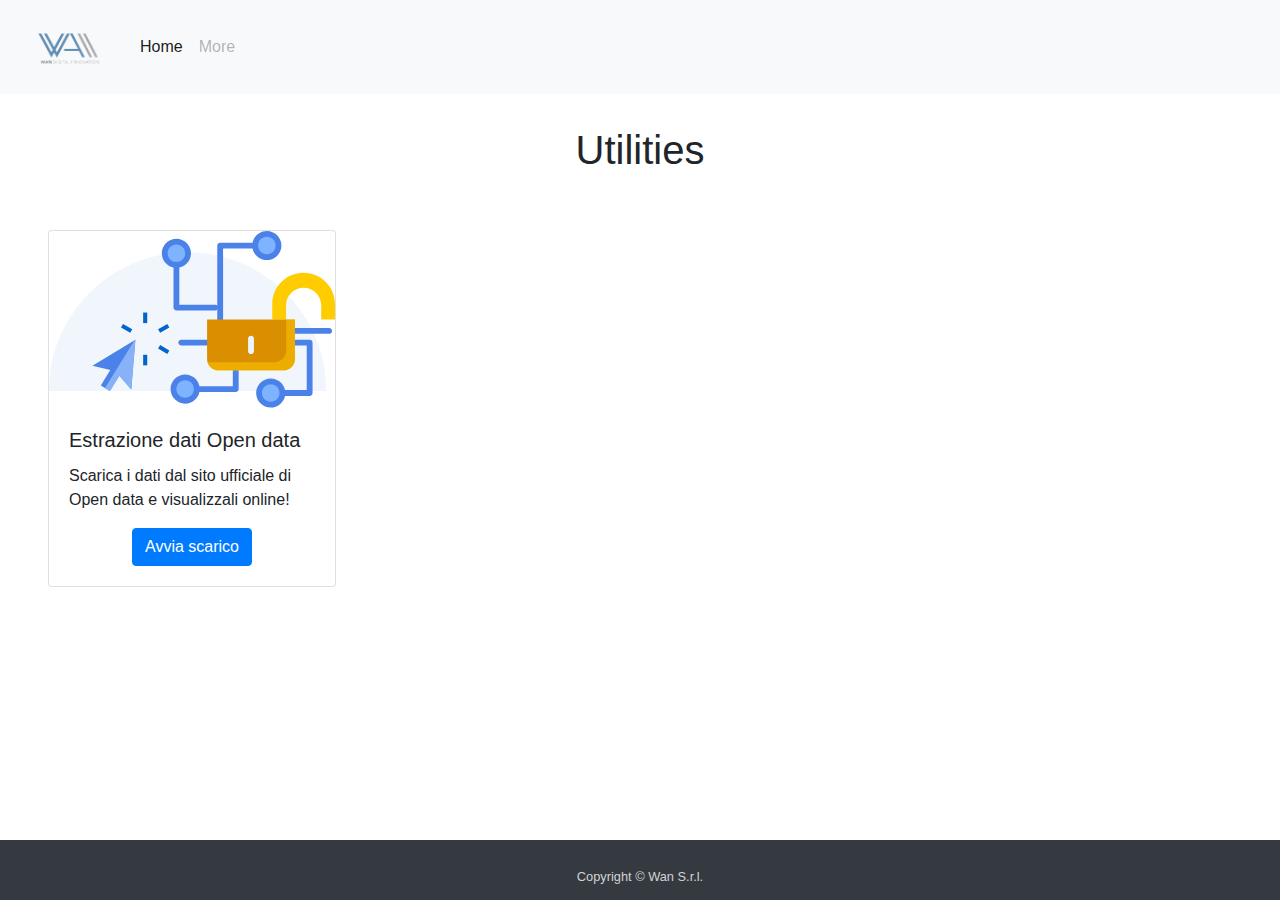
<file: index.html>
<!DOCTYPE html>

<html lang="it">
<head>
  <meta charset="utf-8">
  <meta name="viewport" content="width=device-width, initial-scale=1, shrink-to-fit=no">
  <title>Wan - OpenData</title>
  <LINK href="index.css" rel="stylesheet" type="text/css">
  <link rel="icon" type="image/x-icon" href="/images/favicon_wan.ico">
  <link rel="stylesheet" href="https://cdn.jsdelivr.net/npm/bootstrap@4.0.0/dist/css/bootstrap.min.css" integrity="sha384-Gn5384xqQ1aoWXA+058RXPxPg6fy4IWvTNh0E263XmFcJlSAwiGgFAW/dAiS6JXm" crossorigin="anonymous">
  <script src="https://code.jquery.com/jquery-3.2.1.slim.min.js" integrity="sha384-KJ3o2DKtIkvYIK3UENzmM7KCkRr/rE9/Qpg6aAZGJwFDMVNA/GpGFF93hXpG5KkN" crossorigin="anonymous"></script>
  <script src="https://cdn.jsdelivr.net/npm/popper.js@1.12.9/dist/umd/popper.min.js" integrity="sha384-ApNbgh9B+Y1QKtv3Rn7W3mgPxhU9K/ScQsAP7hUibX39j7fakFPskvXusvfa0b4Q" crossorigin="anonymous"></script>
  <script src="https://cdn.jsdelivr.net/npm/bootstrap@4.0.0/dist/js/bootstrap.min.js" integrity="sha384-JZR6Spejh4U02d8jOt6vLEHfe/JQGiRRSQQxSfFWpi1MquVdAyjUar5+76PVCmYl" crossorigin="anonymous"></script>
  <script href="index.js"></script>
</head>

<body>
  <nav id="nav" class="navbar navbar-expand navbar-light bg-light">
    <div class="container-fluid">
      <a class="navbar-brand" href="../index.html">
        <img src="../images/Wan.png" alt="" width="100rem"class="d-inline-block align-text-top">
      </a>
      <div class="collapse navbar-collapse" id="navbarSupportedContent">
        <ul class="navbar-nav me-auto mb-2 mb-lg-0">
          <li class="nav-item">
            <a class="nav-link active" aria-current="page" href="../index.html">Home</a>
          </li>
          <li class="nav-item">
            <a class="nav-link disabled">More</a>
          </li>
        </ul>
      </div>
    </div>
  </nav>
  <br>
  <div id="wrapper">
    <h1 style="text-align: center; margin-top: 0.5rem;">Utilities</h1>
    <div id="wrapper" style="display: flex;">
      <div class="card" style="width: 18rem; margin-top: 3rem; margin-left: 3rem;">
        <img class="card-img-top" src="images/opendata.svg" alt="Card image cap">
        <div class="card-body" style="margin: 0 auto;">
          <h5 class="card-title">Estrazione dati Open data</h5>
          <p class="card-text">Scarica i dati dal sito ufficiale di Open data e visualizzali online!</p>
          <div style="margin: 0 auto; width: 100%; text-align: center;">
            <a href="pages/opendata.html" class="btn btn-primary">Avvia scarico</a>
          </div>
        </div>
      </div>
    </div>
  <br><br><br><br>
  <br><br><br><br>
  <br><br><br><br>
</div>
<footer id="sticky-footer" class="flex-shrink-0 py-4 bg-dark text-white-50">
  <div class="container text-center">
    <small>Copyright &copy; Wan S.r.l.</small>
  </div>
</footer>
</body>
</html>
</file>
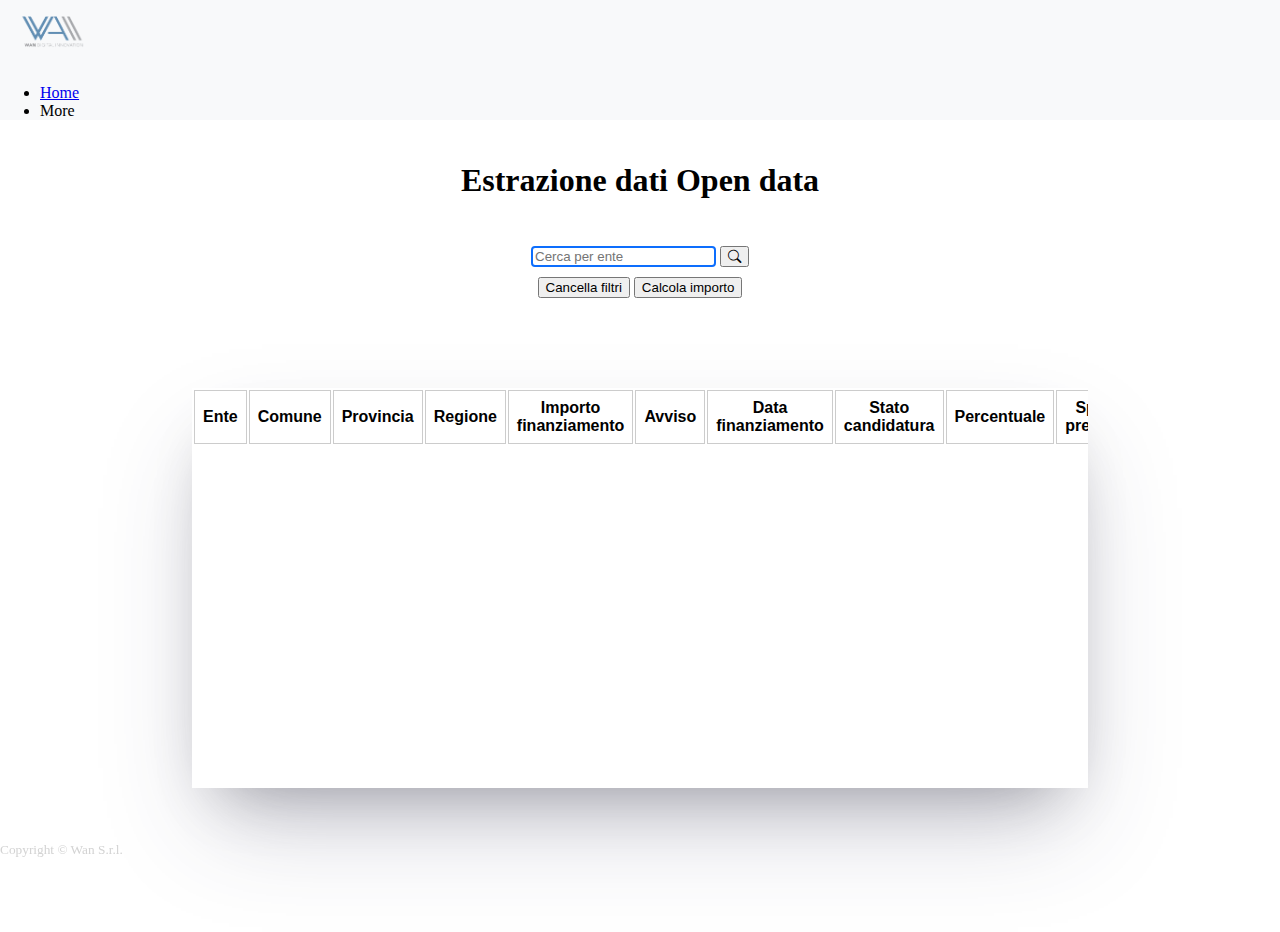
<file: pages/opendata.html>
<!DOCTYPE html>

<html lang="it">
<head>
  <meta charset="utf-8">
  <meta name="viewport" content="width=device-width, initial-scale=1.0, minimum-scale=1.0, maximum-scale = 1.0, user-scalable = no, shrink-to-fit=no">
  <title>Wan - OpenData</title>
  <LINK href="../index.css" rel="stylesheet" type="text/css"/>
  <link rel="icon" type="image/x-icon" href="/images/favicon_wan.ico">
  <link href="https://cdn.jsdelivr.net/npm/bootstrap@5.0.2/dist/css/bootstrap.min.css" rel="stylesheet" integrity="sha384-EVSTQN3/azprG1Anm3QDgpJLIm9Nao0Yz1ztcQTwFspd3yD65VohhpuuCOmLASjC" crossorigin="anonymous">  <script href="../index.js" type="text/css"></script>
  <link rel="stylesheet" href="https://cdn.jsdelivr.net/npm/bootstrap-icons@1.10.3/font/bootstrap-icons.css">
  <script src="https://code.jquery.com/jquery-3.2.1.min.js"></script>
  <script src="https://cdn.jsdelivr.net/npm/bootstrap@5.0.2/dist/js/bootstrap.bundle.min.js" integrity="sha384-MrcW6ZMFYlzcLA8Nl+NtUVF0sA7MsXsP1UyJoMp4YLEuNSfAP+JcXn/tWtIaxVXM" crossorigin="anonymous"></script>
  <script src="https://cdn.jsdelivr.net/npm/popper.js@1.12.9/dist/umd/popper.min.js" integrity="sha384-ApNbgh9B+Y1QKtv3Rn7W3mgPxhU9K/ScQsAP7hUibX39j7fakFPskvXusvfa0b4Q" crossorigin="anonymous"></script>
  <script type="text/javascript" src="../date.js/date-it-IT.js"></script>
</head>

<body>
  <nav id="nav" class="navbar navbar-expand navbar-light bg-light">
    <div class="container-fluid">
      <a class="navbar-brand" href="../index.html">
        <img src="../images/Wan.png" alt="" width="100rem"class="d-inline-block align-text-top">
      </a>
      <div class="collapse navbar-collapse" id="navbarSupportedContent">
        <ul class="navbar-nav me-auto mb-2 mb-lg-0">
          <li class="nav-item">
            <a class="nav-link active" aria-current="page" href="../index.html">Home</a>
          </li>
          <li class="nav-item">
            <a class="nav-link disabled">More</a>
          </li>
        </ul>
      </div>
    </div>
  </nav>
  <br>
  <div id="wrapper">
    <h1 style="text-align: center; margin-top: 0.5rem;">Estrazione dati Open data</h1>
    <br>
    <div style="text-align: center; padding-top: 0.5rem; width: 100%; margin: 0 auto;">
      <div class="input-group mb-3" style="width: 40%;margin: 0 auto;">
        <input list="enti" id="search-input-ente" type="text" class="form-control" placeholder="Cerca per ente">
        <datalist id="enti">
        </datalist>
        <dfn style="width: 40rem !important;" data-info="Inserire un ente di cui estrarre i dati. Fare attenzione a eventuali caratteri speciali come accenti o apostrofi.">
        <button class="btn btn-primary" id="search-button-ente" type="button">
          <i class="bi bi-search"></i>
        </button>
      </dfn>
      </div>
      <div style="padding: 10px; margin: 0 auto;" id="filterContainer">
        <button class="btn btn-primary" style="margin: 0;" onclick="location.reload()"><span class="glyphicon glyphicon-refresh"></span> Cancella filtri</button>
        <dfn data-info="Calcola l'importo finanziato, la spesa presunta, il residuo e le entrate di un ente inserito in input."><button class="btn btn-danger" style="margin: 0;" id="btnImporto"><span class="glyphicon glyphicon-refresh"></span> Calcola importo</button></dfn>    
      </div>
    </div>
    <br>
    <div id="flexbox" style="width: 70%;display: flex;flex-wrap:nowrap;margin: 0 auto;">
      <div style="text-align: center; padding-top: 0.5rem; width: fit-content; margin: 0 auto; float: left;" id="filters">
        <br>
        <div style="width: 100%;margin: 0 auto;padding-right: 3rem;">
          <div id="labels">
            <div id="labelsImporto" style="display: none; width: 20rem;margin: 0;">
              <span class="text">Somma importo finanziamento: </span><span id="sumImporto" class="sum">0</span><br>
              <span class="text">Somma spesa presunta: </span><span id="sumSpesaPres" class="sum">0</span><br>
              <span class="text">Somma residuo: </span><span id="sumResiduo" class="sum">0</span>
              <br><br>
            </div>
            <div id="labelsEntrate" style="display: none; width: 20rem;margin: 0;">
              <span class="text"><b>Entrate correnti</b>: </span><span id="entrCorrenti" class="entr">0</span><br>
              <span class="text"><b>Entrate capitali</b>: </span><span id="entrCapitali" class="entr">0</span><br>
              <br><br>
            </div>
          </div>
        </div>
      </div>
      <div class="main-wrapper-date" style="display: none;float: right;">
        <div id="tableContainerDate" style="display: block;" class="responsive-table">
          <table id="tableDate" class="table">
            <thead id="tableHeadDate" style="overflow: hidden;text-align: center;border: 1px solid #cccccc;">
              <tr>
                <th scope="col">Avviso</th>
                <th scope="col">Data finanziamento</th>
                <th scope="col">Determina entro il</th>
                <th scope="col">Completamento entro il</th>
              </tr>
            </thead>
            <tbody id="tableBodyDate" style="text-align: center; vertical-align: middle;">
    
            </tbody>
          </table>
        </div>
      </div>
    </div>
    <br>
    <br>
    <div class="main-wrapper">
      <div id="tableContainer" style="display: block;" class="responsive-table">
        <table id="table" class="table">
          <thead id="tableHead" style="overflow: hidden;text-align: center;border: 1px solid #cccccc;">
            <tr>
              <th scope="col">Ente</th>
              <th scope="col">Comune</th>
              <th scope="col">Provincia</th>
              <th scope="col">Regione</th>
              <th scope="col">Importo finanziamento</th>
              <th scope="col">Avviso</th>
              <th scope="col">Data finanziamento</th>
              <th scope="col">Stato candidatura</th>
              <th scope="col">Percentuale</th>
              <th scope="col">Spesa presunta</th>
              <th scope="col">Residuo</th>
            </tr>
          </thead>
          <tbody id="tableBody" style="text-align: center; vertical-align: middle;">
  
          </tbody>
        </table>
      </div>
      <div id="tableContainerImporto" style="display:none;" class="responsive-table">
        <table id="tableImporto" class="table">
          <thead id="tableHeadImporto" style="overflow: hidden;text-align: center;border: 1px solid #cccccc;">
            <tr>
              <th scope="col">Ente</th>
              <th scope="col">Avviso</th>
              <th scope="col">Residuo</th>
              <th scope="col">Importo finanziamento</th>
            </tr>
          </thead>
          <tbody id="tableBodyImporto">
  
          </tbody>
        </table>
      </div>
    </div>
    <br><br><br><br>
    <br><br><br><br>
  </div>
  
  <footer id="sticky-footer" class="flex-shrink-0 py-4 bg-dark text-white-50">
    <div class="container text-center">
      <small>Copyright &copy; Wan S.r.l.</small>
    </div>
  </footer>
  
  
  
  <script>
    let isFiltered = false
    let lastIndex = 0
    let comuni = [];
    $.getJSON('https://raw.githubusercontent.com/teamdigitale/padigitale2026-opendata/main/data/candidature_comuni_finanziate.json', function(data) {
      isFiltered = false  
      for(let i = 0; i < data.length - 1; i++)
      {
        comuni.push(data[i].ente)
      }
      var uniqueComuni = [];
      $.each(comuni, function(i, el){
          if($.inArray(el, uniqueComuni) === -1) uniqueComuni.push(el);
      });
      $.each(uniqueComuni, function(i, el){
          $("#enti").append("<option value='" + el + "'>")
      });
      })
      
    $.getJSON('https://raw.githubusercontent.com/teamdigitale/padigitale2026-opendata/main/data/candidature_comuni_finanziate.json', function(data) {
      isFiltered = false  
      for(let i = 0; i < 300; i++)
        {
          if(data[i].stato_candidatura != "R"){
            let newRow = $("<tr>")
          $("<td>").html(data[i].ente).appendTo(newRow)
          $("<td>").html(data[i].comune).appendTo(newRow)
          $("<td>").html(data[i].provincia).appendTo(newRow)
          $("<td>").html(data[i].regione).appendTo(newRow)
          $("<td>").html(data[i].importo_finanziamento.toFixed(2).toString().replace(/\./g, ',')).digits().appendTo(newRow)
          $("<td>").html(data[i].avviso).appendTo(newRow)
          $("<td>").html(Date.parse(data[i].data_finanziamento).toString("dd/MM/yyyy")).appendTo(newRow)
          $("<td>").html(data[i].stato_candidatura).appendTo(newRow)
            if(data[i].avviso.includes("1.2")){
              $("<td>").html("40%").appendTo(newRow);
              $("<td>").html(((data[i].importo_finanziamento * 40)/100).toFixed(2).toString().replace(/\./g, ',')).digits().appendTo(newRow)
              $("<td>").html((data[i].importo_finanziamento - ((data[i].importo_finanziamento * 40)/100)).toFixed(2).toString().replace(/\./g, ',')).digits().appendTo(newRow)
            } else if(data[i].avviso.includes("1.4.1")){
              $("<td>").html("20%").appendTo(newRow)
              $("<td>").html(((data[i].importo_finanziamento * 20)/100).toFixed(2).toString().replace(/\./g, ',')).digits().appendTo(newRow)
              $("<td>").html((data[i].importo_finanziamento - ((data[i].importo_finanziamento * 20)/100)).toFixed(2).toString().replace(/\./g, ',')).digits().appendTo(newRow)
            } else if(data[i].avviso.includes("1.4.3 - app IO")){
              $("<td>").html("40%").appendTo(newRow)
              $("<td>").html(((data[i].importo_finanziamento * 40)/100).toFixed(2).toString().replace(/\./g, ',')).digits().appendTo(newRow)
              $("<td>").html((data[i].importo_finanziamento - ((data[i].importo_finanziamento * 40)/100)).toFixed(2).toString().replace(/\./g, ',')).digits().appendTo(newRow)
            } else if(data[i].avviso.includes("1.4.3 - pagoPA")){
              $("<td>").html("35%").appendTo(newRow)
              $("<td>").html(((data[i].importo_finanziamento * 35)/100).toFixed(2).toString().replace(/\./g, ',')).digits().appendTo(newRow)
              $("<td>").html((data[i].importo_finanziamento - ((data[i].importo_finanziamento * 35)/100)).toFixed(2).toString().replace(/\./g, ',')).digits().appendTo(newRow)
            } else if(data[i].avviso.includes("1.4.4")){
              $("<td>").html("20%").appendTo(newRow)
              $("<td>").html(((data[i].importo_finanziamento * 20)/100).toFixed(2).toString().replace(/\./g, ',')).digits().appendTo(newRow)
              $("<td>").html((data[i].importo_finanziamento - ((data[i].importo_finanziamento * 20)/100)).toFixed(2).toString().replace(/\./g, ',')).digits().appendTo(newRow)
            } else if(data[i].avviso.includes("1.4.5")){
              $("<td>").html("40%").appendTo(newRow)
              $("<td>").html(((data[i].importo_finanziamento * 40)/100).toFixed(2).toString().replace(/\./g, ',')).digits().appendTo(newRow)
              $("<td>").html((data[i].importo_finanziamento - ((data[i].importo_finanziamento * 40)/100)).toFixed(2).toString().replace(/\./g, ',')).digits().appendTo(newRow)
            } else if(data[i].avviso.includes("1.3.1")){
              $("<td>").html("50%").appendTo(newRow)
              $("<td>").html(((data[i].importo_finanziamento * 50)/100).toFixed(2).toString().replace(/\./g, ',')).digits().appendTo(newRow)
              $("<td>").html((data[i].importo_finanziamento - ((data[i].importo_finanziamento * 50)/100)).toFixed(2).toString().replace(/\./g, ',')).digits().appendTo(newRow)
            } else {
              $("<td>").html("").appendTo(newRow)
            }
          
          newRow.appendTo("#table tbody")
          }
          
        }
        lastIndex = 300
    });

  function myFunction() {
    // Declare variables
    var inputEnte, inputComune, inputProvincia, filterEnte, table, tr, tdEnte, tdComune, tdProvincia, i, txtValueEnte, txtValueComune, txtValueProvincia
    inputEnte = document.getElementById("filterEnte");
    filterEnte = inputEnte.value.toUpperCase();
    table = document.getElementById("table");
    tr = table.getElementsByTagName("tr");

    // Loop through all table rows, and hide those who don't match the search query
    for (i = 0; i < tr.length; i++) {
      tdEnte = tr[i].getElementsByTagName("td")[1];
      if (td) {
        txtValue = td.textContent || td.innerText;
        if (txtValue.toUpperCase().indexOf(filter) > -1) {
          tr[i].style.display = "";
        } else {
          tr[i].style.display = "none";
        }
      }
    }
  }

  document.getElementsByClassName("main-wrapper")[0].addEventListener("scroll", function handler() {
    
    if(isFiltered == false) {
      var scrollTop = document.getElementsByClassName("main-wrapper")[0].scrollTop;
      var scrollHeight = document.getElementsByClassName("main-wrapper")[0].scrollHeight;
      var offsetHeight = document.getElementsByClassName("main-wrapper")[0].offsetHeight;

      //check if the scroll reached the bottom
      if (offsetHeight + scrollTop >= scrollHeight)
      {
        $.getJSON('https://raw.githubusercontent.com/teamdigitale/padigitale2026-opendata/main/data/candidature_comuni_finanziate.json', function(data) {
          for(let i = lastIndex; i < (lastIndex + 300); i++)
          {
            if(data[i].stato_candidatura != "R"){
              let newRow = $("<tr>")
              $("<td>").html(data[i].ente).appendTo(newRow)
              $("<td>").html(data[i].comune).appendTo(newRow)
              $("<td>").html(data[i].provincia).appendTo(newRow)
              $("<td>").html(data[i].regione).appendTo(newRow)
              $("<td>").html(data[i].importo_finanziamento.toFixed(2).toString().replace(/\./g, ',')).digits().appendTo(newRow)
              $("<td>").html(data[i].avviso).appendTo(newRow)
              $("<td>").html(Date.parse(data[i].data_finanziamento).toString("dd/MM/yyyy")).appendTo(newRow)
              $("<td>").html(data[i].stato_candidatura).appendTo(newRow)
              if(data[i].avviso.includes("1.2")){
                $("<td>").html("40%").appendTo(newRow);
                $("<td>").html(((data[i].importo_finanziamento * 40)/100).toFixed(2).toString().replace(/\./g, ',')).digits().appendTo(newRow)
                $("<td>").html((data[i].importo_finanziamento - ((data[i].importo_finanziamento * 40)/100)).toFixed(2).toString().replace(/\./g, ',')).digits().appendTo(newRow)
              } else if(data[i].avviso.includes("1.4.1")){
                $("<td>").html("20%").appendTo(newRow)
                $("<td>").html(((data[i].importo_finanziamento * 20)/100).toFixed(2).toString().replace(/\./g, ',')).digits().appendTo(newRow)
                $("<td>").html((data[i].importo_finanziamento - ((data[i].importo_finanziamento * 20)/100)).toFixed(2).toString().replace(/\./g, ',')).digits().appendTo(newRow)
              } else if(data[i].avviso.includes("1.4.3 - app IO")){
                $("<td>").html("40%").appendTo(newRow)
                $("<td>").html(((data[i].importo_finanziamento * 40)/100).toFixed(2).toString().replace(/\./g, ',')).digits().appendTo(newRow)
                $("<td>").html((data[i].importo_finanziamento - ((data[i].importo_finanziamento * 40)/100)).toFixed(2).toString().replace(/\./g, ',')).digits().appendTo(newRow)
              } else if(data[i].avviso.includes("1.4.3 - pagoPA")){
                $("<td>").html("35%").appendTo(newRow)
                $("<td>").html(((data[i].importo_finanziamento * 35)/100).toFixed(2).toString().replace(/\./g, ',')).digits().appendTo(newRow)
                $("<td>").html((data[i].importo_finanziamento - ((data[i].importo_finanziamento * 35)/100)).toFixed(2).toString().replace(/\./g, ',')).digits().appendTo(newRow)
              } else if(data[i].avviso.includes("1.4.4")){
                $("<td>").html("20%").appendTo(newRow)
                $("<td>").html(((data[i].importo_finanziamento * 20)/100).toFixed(2).toString().replace(/\./g, ',')).digits().appendTo(newRow)
                $("<td>").html((data[i].importo_finanziamento - ((data[i].importo_finanziamento * 20)/100)).toFixed(2).toString().replace(/\./g, ',')).digits().appendTo(newRow)
              } else if(data[i].avviso.includes("1.4.5")){
                $("<td>").html("40%").appendTo(newRow)
                $("<td>").html(((data[i].importo_finanziamento * 40)/100).toFixed(2).toString().replace(/\./g, ',')).digits().appendTo(newRow)
                $("<td>").html((data[i].importo_finanziamento - ((data[i].importo_finanziamento * 40)/100)).toFixed(2).toString().replace(/\./g, ',')).digits().appendTo(newRow)
              } else if(data[i].avviso.includes("1.3.1")){
                $("<td>").html("50%").appendTo(newRow)
                $("<td>").html(((data[i].importo_finanziamento * 50)/100).toFixed(2).toString().replace(/\./g, ',')).digits().appendTo(newRow)
                $("<td>").html((data[i].importo_finanziamento - ((data[i].importo_finanziamento * 50)/100)).toFixed(2).toString().replace(/\./g, ',')).digits().appendTo(newRow)
              } else {
                $("<td>").html("").appendTo(newRow)
              }
              newRow.appendTo("#table tbody")
              if(i == data.length - 1){
                this.removeEventListener("scroll",handler)
                break;
              }
            }
            
          }
          lastIndex += 300
      });
      }
    }
});

  $("#search-button-ente").on('click', () => {
    let inputValue = ""
    if($("#search-input-ente").val().toUpperCase().includes("COMUNE DI")){
      inputValue = $("#search-input-ente").val().toUpperCase().replace("COMUNE DI","").trim();
    }else{
      inputValue = $("#search-input-ente").val().trim();
    }
    if(inputValue.includes("ì")){
        inputValue = inputValue.replace(/\ì/g, 'i\'')
      } else if (inputValue.includes("í")){
        inputValue = inputValue.replace(/\í/g, 'i\'')
      } else if (inputValue.includes("è")){
        inputValue = inputValue.replace(/\è/g, 'e\'')
      } else if (inputValue.includes("é")){
        inputValue = inputValue.replace(/\é/g, 'e\'')
      } else if (inputValue.includes("ò")){
        inputValue = inputValue.replace(/\ò/g, 'o\'')
      } else if (inputValue.includes("ó")){
        inputValue = inputValue.replace(/\ó/g, 'o\'')
      } else if (inputValue.includes("à")){
        inputValue = inputValue.replace(/\à/g, 'a\'')
      } else if (inputValue.includes("á")){
        inputValue = inputValue.replace(/\á/g, 'a\'')
      } else if (inputValue.includes("ù")){
        inputValue = inputValue.replace(/\ù/g, 'u\'')
      } else if (inputValue.includes("ú")){
        inputValue = inputValue.replace(/\ú/g, 'u\'')
      }
    if(inputValue != "") {
      isFiltered = true
      let array = null
      $("#search-input-ente").css("border","2px solid #0d6efd")
      $("#search-button-ente").css("background-color","#0d6efd")
      $("#search-button-ente").css("border","1px solid #0d6efd")
      $("#table tbody tr").each(function() {
        $(this).remove()
      })
      $("#tableDate tbody tr").each(function() {
          $(this).remove()
      })
      if($("#tableContainerImporto").css("display") == "block") {
        location.reload()
      }
      $.getJSON('https://raw.githubusercontent.com/teamdigitale/padigitale2026-opendata/main/data/candidature_comuni_finanziate.json', function(data) {
        array = data.filter(a => a.ente.toUpperCase() == ("COMUNE DI " + inputValue.toUpperCase()))
        if(array.length == 0){
            alert("Inserire un ente valido!");
            location.reload();
        }
        let codComune = array[0].cod_comune
        $("#search-input-ente").val("Comune di " + inputValue.toLowerCase().replace(/\b[a-z]/g, function(letter) {
                  return letter.toUpperCase();
        }));
        for(let i = 0; i < array.length; i++)
        {
          if(array[i].stato_candidatura != ("R")){
            let newRow = $("<tr>")
            $("<td>").html(array[i].ente).appendTo(newRow)
            $("<td>").html(array[i].comune).appendTo(newRow)
            $("<td>").html(array[i].provincia).appendTo(newRow)
            $("<td>").html(array[i].regione).appendTo(newRow)
            $("<td>").html(array[i].importo_finanziamento.toFixed(2).toString().replace(/\./g, ',')).digits().appendTo(newRow)
            $("<td>").html(array[i].avviso).appendTo(newRow)
            $("<td>").html(Date.parse(array[i].data_finanziamento).toString("dd/MM/yyyy")).appendTo(newRow)
            $("<td>").html(array[i].stato_candidatura).appendTo(newRow)
              if(array[i].stato_candidatura != ("R")){
                if(array[i].avviso.includes("1.2")){
                  $("<td>").html("40%").appendTo(newRow);
                  $("<td>").html(((array[i].importo_finanziamento * 40)/100).toFixed(2).toString().replace(/\./g, ',')).digits().appendTo(newRow)
                  $("<td>").html((array[i].importo_finanziamento - ((array[i].importo_finanziamento * 40)/100)).toFixed(2).toString().replace(/\./g, ',')).digits().appendTo(newRow)
                } else if(array[i].avviso.includes("1.4.1")){
                  $("<td>").html("20%").appendTo(newRow)
                  $("<td>").html(((array[i].importo_finanziamento * 20)/100).toFixed(2).toString().replace(/\./g, ',')).digits().appendTo(newRow)
                  $("<td>").html((array[i].importo_finanziamento - ((array[i].importo_finanziamento * 20)/100)).toFixed(2).toString().replace(/\./g, ',')).digits().appendTo(newRow)
                } else if(array[i].avviso.includes("1.4.3 - app IO")){
                  $("<td>").html("40%").appendTo(newRow)
                  $("<td>").html(((array[i].importo_finanziamento * 40)/100).toFixed(2).toString().replace(/\./g, ',')).digits().appendTo(newRow)
                  $("<td>").html((array[i].importo_finanziamento - ((array[i].importo_finanziamento * 40)/100)).toFixed(2).toString().replace(/\./g, ',')).digits().appendTo(newRow)
                } else if(array[i].avviso.includes("1.4.3 - pagoPA")){
                  $("<td>").html("35%").appendTo(newRow)
                  $("<td>").html(((array[i].importo_finanziamento * 35)/100).toFixed(2).toString().replace(/\./g, ',')).digits().appendTo(newRow)
                  $("<td>").html((array[i].importo_finanziamento - ((array[i].importo_finanziamento * 35)/100)).toFixed(2).toString().replace(/\./g, ',')).digits().appendTo(newRow)
                } else if(array[i].avviso.includes("1.4.4")){
                  $("<td>").html("20%").appendTo(newRow)
                  $("<td>").html(((array[i].importo_finanziamento * 20)/100).toFixed(2).toString().replace(/\./g, ',')).digits().appendTo(newRow)
                  $("<td>").html((array[i].importo_finanziamento - ((array[i].importo_finanziamento * 20)/100)).toFixed(2).toString().replace(/\./g, ',')).digits().appendTo(newRow)
                } else if(array[i].avviso.includes("1.4.5")){
                  $("<td>").html("40%").appendTo(newRow)
                  $("<td>").html(((array[i].importo_finanziamento * 40)/100).toFixed(2).toString().replace(/\./g, ',')).digits().appendTo(newRow)
                  $("<td>").html((array[i].importo_finanziamento - ((array[i].importo_finanziamento * 40)/100)).toFixed(2).toString().replace(/\./g, ',')).digits().appendTo(newRow)
                } else if(array[i].avviso.includes("1.3.1")){
                  $("<td>").html("50%").appendTo(newRow)
                  $("<td>").html(((array[i].importo_finanziamento * 50)/100).toFixed(2).toString().replace(/\./g, ',')).digits().appendTo(newRow)
                  $("<td>").html((array[i].importo_finanziamento - ((array[i].importo_finanziamento * 50)/100)).toFixed(2).toString().replace(/\./g, ',')).digits().appendTo(newRow)
                } else {
                  $("<td>").html("").appendTo(newRow)
                }
              }
            newRow.appendTo("#table tbody")
          }
        }
      });
    } 
    else {
      $("#search-input-ente").css("border","2px solid #dc3545")
      $("#search-button-ente").css("background-color","#dc3545")
      $("#search-button-ente").css("border","1px solid #dc3545")
      alert("Inserire un valore!")
    }
  });

  $.fn.digits = function(){ 
    return this.each(function(){ 
        $(this).text( $(this).text().replace(/(\d)(?=(\d\d\d)+(?!\d))/g, "$1.") ); 
    })
}

$(document).on('keypress',function(e) {
    if(e.which == 13) {
      let inputValue = ""
      if($("#search-input-ente").val().toUpperCase().includes("COMUNE DI")){
        inputValue = $("#search-input-ente").val().toUpperCase().replace("COMUNE DI","").trim();
      }else{
        inputValue = $("#search-input-ente").val().trim();
      }
      if(inputValue.includes("ì")){
        inputValue = inputValue.replace(/\ì/g, 'i\'')
      } else if (inputValue.includes("í")){
        inputValue = inputValue.replace(/\í/g, 'i\'')
      } else if (inputValue.includes("è")){
        inputValue = inputValue.replace(/\è/g, 'e\'')
      } else if (inputValue.includes("é")){
        inputValue = inputValue.replace(/\é/g, 'e\'')
      } else if (inputValue.includes("ò")){
        inputValue = inputValue.replace(/\ò/g, 'o\'')
      } else if (inputValue.includes("ó")){
        inputValue = inputValue.replace(/\ó/g, 'o\'')
      } else if (inputValue.includes("à")){
        inputValue = inputValue.replace(/\à/g, 'a\'')
      } else if (inputValue.includes("á")){
        inputValue = inputValue.replace(/\á/g, 'a\'')
      } else if (inputValue.includes("ù")){
        inputValue = inputValue.replace(/\ù/g, 'u\'')
      } else if (inputValue.includes("ú")){
        inputValue = inputValue.replace(/\ú/g, 'u\'')
      }
      let sumSpesaPres = 0
      let sumResiduo = 0

      if(inputValue != "") {
        isFiltered = true
        let array = null
        var items = {}, base, key;
        $("#tableContainer").css("display", "none")
        $("#tableContainerImporto").css("display", "block")
        $("#labelsImporto").css("display", "block")
        $("#labelsEntrate").css("display", "block")
        $(".main-wrapper-date").css("display", "block")

        $("#search-input-ente").css("border","2px solid #0d6efd")
        $("#search-button-ente").css("background-color","#0d6efd")
        $("#search-button-ente").css("border","1px solid #0d6efd")
        $("#table tr").each(function() {
          $(this).remove()
        })
        $("#tableDate tbody tr").each(function() {
          $(this).remove()
        })
        $("#tableImporto tbody tr").each(function() {
          $(this).remove()
        })
        $.getJSON('https://raw.githubusercontent.com/teamdigitale/padigitale2026-opendata/main/data/candidature_comuni_finanziate.json', function(data) {
          array = data.filter(a => a.ente.toUpperCase() == ("COMUNE DI " + inputValue.toUpperCase()))
          if(array.length == 0){
            alert("Inserire un ente valido!");
            location.reload();
          }
          let codComune = array[0].cod_comune
          let dateArray = {}
          let dates = []
          $.each(array, function(index, val) {
            let newRow = $("<tr>")
              if(val.cod_comune == codComune && val.stato_candidatura != "R") {
                key = val.avviso;
                if (!items[key]) {
                    items[key] = 0;
                }
                items[key] += val.importo_finanziamento;
                if(val.stato_candidatura != ("R")){
                  if(val.avviso.includes("1.2")){
                  let dataFinanziamento = Date.parse(val.data_finanziamento).toString("dd/MM/yyyy")
                  let determina = Date.parse(val.data_finanziamento).add(270).day().toString("dd/MM/yyyy")
                  dateArray = {"avviso" : val.avviso, "dataFin" : dataFinanziamento, "determina" : determina, "completamento" : "+ 450"};
                  dates.push(dateArray)
                  sumSpesaPres += (val.importo_finanziamento * 40)/100
                  sumResiduo += val.importo_finanziamento - ((val.importo_finanziamento * 40)/100)
                  $("#sumSpesaPres").html(sumSpesaPres.toFixed(2).toString().replace(/\./g, ',')).digits()
                  $("#sumResiduo").html(sumResiduo.toFixed(2).toString().replace(/\./g, ',')).digits()
                  } else if(val.avviso.includes("1.4.1")){
                    let dataFinanziamento = Date.parse(val.data_finanziamento).toString("dd/MM/yyyy")
                    let determina = Date.parse(val.data_finanziamento).add(270).day().toString("dd/MM/yyyy")
                    dateArray = {"avviso" : val.avviso, "dataFin" : dataFinanziamento, "determina" : determina, "completamento" : "+ 360"};
                    dates.push(dateArray)
                    sumSpesaPres += (val.importo_finanziamento * 20)/100
                    sumResiduo += val.importo_finanziamento - ((val.importo_finanziamento * 20)/100)
                    $("#sumSpesaPres").html(sumSpesaPres.toFixed(2).toString().replace(/\./g, ',')).digits()
                    $("#sumResiduo").html(sumResiduo.toFixed(2).toString().replace(/\./g, ',')).digits()
                  } else if(val.avviso.includes("1.4.3 - app IO")){
                    let dataFinanziamento = Date.parse(val.data_finanziamento).toString("dd/MM/yyyy")
                    let determina = Date.parse(val.data_finanziamento).add(180).day().toString("dd/MM/yyyy")
                    dateArray = {"avviso" : val.avviso, "dataFin" : dataFinanziamento, "determina" : determina, "completamento" : "+ 240"};
                    dates.push(dateArray)
                    sumSpesaPres += (val.importo_finanziamento * 40)/100
                    sumResiduo += val.importo_finanziamento - ((val.importo_finanziamento * 40)/100)
                    $("#sumSpesaPres").html(sumSpesaPres.toFixed(2).toString().replace(/\./g, ',')).digits()
                    $("#sumResiduo").html(sumResiduo.toFixed(2).toString().replace(/\./g, ',')).digits()
                  } else if(val.avviso.includes("1.4.3 - pagoPA")){
                    let dataFinanziamento = Date.parse(val.data_finanziamento).toString("dd/MM/yyyy")
                    let determina = Date.parse(val.data_finanziamento).add(180).day().toString("dd/MM/yyyy")
                    dateArray = {"avviso" : val.avviso, "dataFin" : dataFinanziamento, "determina" : determina, "completamento" : "+ 240"};
                    dates.push(dateArray)
                    sumSpesaPres += (val.importo_finanziamento * 35)/100
                    sumResiduo += val.importo_finanziamento - ((val.importo_finanziamento * 35)/100)
                    $("#sumSpesaPres").html(sumSpesaPres.toFixed(2).toString().replace(/\./g, ',')).digits()
                    $("#sumResiduo").html(sumResiduo.toFixed(2).toString().replace(/\./g, ',')).digits()
                  } else if(val.avviso.includes("1.4.4")){
                    let dataFinanziamento = Date.parse(val.data_finanziamento).toString("dd/MM/yyyy")
                    let determina = Date.parse(val.data_finanziamento).add(360).day().toString("dd/MM/yyyy")
                    dateArray = {"avviso" : val.avviso, "dataFin" : dataFinanziamento, "determina" : determina, "completamento" : "+ 360"};
                    dates.push(dateArray)
                    sumSpesaPres += (val.importo_finanziamento * 15)/100
                    sumResiduo += val.importo_finanziamento - ((val.importo_finanziamento * 15)/100)
                    $("#sumSpesaPres").html(sumSpesaPres.toFixed(2).toString().replace(/\./g, ',')).digits()
                    $("#sumResiduo").html(sumResiduo.toFixed(2).toString().replace(/\./g, ',')).digits()
                  } else if(val.avviso.includes("1.4.5")){
                    let dataFinanziamento = Date.parse(val.data_finanziamento).toString("dd/MM/yyyy")
                    let determina = Date.parse(val.data_finanziamento).add(90).day().toString("dd/MM/yyyy")
                    dateArray = {"avviso" : val.avviso, "dataFin" : dataFinanziamento, "determina" : determina, "completamento" : "+ 180"};
                    dates.push(dateArray)
                    sumSpesaPres += (val.importo_finanziamento * 40)/100
                    sumResiduo += val.importo_finanziamento - ((val.importo_finanziamento * 40)/100)
                    $("#sumSpesaPres").html(sumSpesaPres.toFixed(2).toString().replace(/\./g, ',')).digits()
                    $("#sumResiduo").html(sumResiduo.toFixed(2).toString().replace(/\./g, ',')).digits()
                  } else if(val.avviso.includes("1.3.1")){
                    let dataFinanziamento = Date.parse(val.data_finanziamento).toString("dd/MM/yyyy")
                    let determina = Date.parse(val.data_finanziamento).add(90).day().toString("dd/MM/yyyy")
                    dateArray = {"avviso" : val.avviso, "dataFin" : dataFinanziamento, "determina" : determina, "completamento" : "+ 180"};
                    dates.push(dateArray)
                    sumSpesaPres += (val.importo_finanziamento * 50)/100
                    sumResiduo += val.importo_finanziamento - ((val.importo_finanziamento * 50)/100)
                    $("#sumSpesaPres").html(sumSpesaPres.toFixed(2).toString().replace(/\./g, ',')).digits()
                    $("#sumResiduo").html(sumResiduo.toFixed(2).toString().replace(/\./g, ',')).digits()
                  }
                }
              }
              
          });
          dates.sort(compare)
          dates.forEach(elem => {
            let newRowDate = $("<tr>")
            $("<td>").html(elem.avviso).appendTo(newRowDate)
            $("<td>").html(elem.dataFin).appendTo(newRowDate)
            $("<td>").html(elem.determina).appendTo(newRowDate)
            $("<td>").html(elem.completamento).appendTo(newRowDate)
            newRowDate.appendTo("#tableBodyDate")
          });
          var outputArr = [];
          $.each(items, function(key, val) {
              outputArr.push([key, val]);
          });
          outputArr.sort();
          let sumImporto = 0
          let entrCorrenti = 0
          let entrCapitali = 0
          $("#search-input-ente").val("Comune di " + inputValue.toLowerCase().replace(/\b[a-z]/g, function(letter) {
                    return letter.toUpperCase();
          }));
          for(let i = 0; i < outputArr.length; i++)
          {
              if(outputArr[i][0].includes("1.2") || outputArr[i][0].includes("1.4.1") || outputArr[i][0].includes("1.4.3") || outputArr[i][0].includes("1.4.4") || outputArr[i][0].includes("1.4.5") || outputArr[i][0].includes("1.3.1")){
                let newRow = $("<tr>")
                $("<td>").html("Comune di " + inputValue.toLowerCase().replace(/\b[a-z]/g, function(letter) {
                    return letter.toUpperCase();
                })).appendTo(newRow)
                $("<td>").html(outputArr[i][0]).appendTo(newRow)
                if(outputArr[i][0].includes("1.2")){
                  $("<td style='text-align: right'>").html((outputArr[i][1] - (outputArr[i][1]*40)/100).toFixed(2).toString().replace(/\./g, ',')).digits().appendTo(newRow)
                  entrCorrenti += outputArr[i][1] - (outputArr[i][1]*40)/100
                }else if(outputArr[i][0].includes("1.4.1")){
                  $("<td style='text-align: right'>").html((outputArr[i][1] - (outputArr[i][1]*20)/100).toFixed(2).toString().replace(/\./g, ',')).digits().appendTo(newRow)
                  entrCapitali += outputArr[i][1] - (outputArr[i][1]*20)/100
                }else if(outputArr[i][0].includes("1.4.3 - app IO")){
                  $("<td style='text-align: right'>").html((outputArr[i][1] - (outputArr[i][1]*40)/100).toFixed(2).toString().replace(/\./g, ',')).digits().appendTo(newRow)
                  entrCapitali += outputArr[i][1] - (outputArr[i][1]*40)/100
                }else if(outputArr[i][0].includes("1.4.3 - pagoPA")){
                  $("<td style='text-align: right'>").html((outputArr[i][1] - (outputArr[i][1]*35)/100).toFixed(2).toString().replace(/\./g, ',')).digits().appendTo(newRow)
                  entrCapitali += outputArr[i][1] - (outputArr[i][1]*35)/100
                }else if(outputArr[i][0].includes("1.4.4")){
                  $("<td style='text-align: right'>").html((outputArr[i][1] - (outputArr[i][1]*15)/100).toFixed(2).toString().replace(/\./g, ',')).digits().appendTo(newRow)
                    entrCapitali += outputArr[i][1] - (outputArr[i][1]*15)/100
                }else if(outputArr[i][0].includes("1.4.5")){
                  $("<td style='text-align: right'>").html((outputArr[i][1] - (outputArr[i][1]*40)/100).toFixed(2).toString().replace(/\./g, ',')).digits().appendTo(newRow)
                  entrCapitali += outputArr[i][1] - (outputArr[i][1]*40)/100
                }else if(outputArr[i][0].includes("1.3.1")){
                  $("<td style='text-align: right'>").html((outputArr[i][1] - (outputArr[i][1]*50)/100).toFixed(2).toString().replace(/\./g, ',')).digits().appendTo(newRow)
                  entrCapitali += outputArr[i][1] - (outputArr[i][1]*50)/100
                }
                $("<td style='text-align: right'>").html(outputArr[i][1].toFixed(2).toString().replace(/\./g, ',')).digits().appendTo(newRow)
                sumImporto += outputArr[i][1]
                newRow.appendTo("#tableImporto tbody")
              }
          }
          $("#sumImporto").html(sumImporto.toFixed(2).toString().replace(/\./g, ',')).digits()
          $("#entrCorrenti").html(entrCorrenti.toFixed(2).toString().replace(/\./g, ',')).digits()
          $("#entrCapitali").html(entrCapitali.toFixed(2).toString().replace(/\./g, ',')).digits()
        });
      } 
      else {
        $("#search-input-ente").css("border","2px solid #dc3545")
        $("#search-button-ente").css("background-color","#dc3545")
        $("#search-button-ente").css("border","1px solid #dc3545")
        alert("Inserire un ente di cui calcolare l'importo!")
      }
    }
});

function compare(a, b) {
    if (a.avviso < b.avviso)
        return -1;
    if (a.avviso > b.avviso)
        return 1;
    return 0;
}

  $("#btnImporto").on('click', () => {
    let inputValue = ""
    if($("#search-input-ente").val().toUpperCase().includes("COMUNE DI")){
      inputValue = $("#search-input-ente").val().toUpperCase().replace("COMUNE DI","").trim();
    }else{
      inputValue = $("#search-input-ente").val().trim();
    }
    if(inputValue.includes("ì")){
      inputValue = inputValue.replace(/\ì/g, 'i\'')
    } else if (inputValue.includes("í")){
      inputValue = inputValue.replace(/\í/g, 'i\'')
    } else if (inputValue.includes("è")){
      inputValue = inputValue.replace(/\è/g, 'e\'')
    } else if (inputValue.includes("é")){
      inputValue = inputValue.replace(/\é/g, 'e\'')
    } else if (inputValue.includes("ò")){
      inputValue = inputValue.replace(/\ò/g, 'o\'')
    } else if (inputValue.includes("ó")){
      inputValue = inputValue.replace(/\ó/g, 'o\'')
    } else if (inputValue.includes("à")){
      inputValue = inputValue.replace(/\à/g, 'a\'')
    } else if (inputValue.includes("á")){
      inputValue = inputValue.replace(/\á/g, 'a\'')
    } else if (inputValue.includes("ù")){
      inputValue = inputValue.replace(/\ù/g, 'u\'')
    } else if (inputValue.includes("ú")){
      inputValue = inputValue.replace(/\ú/g, 'u\'')
    }
    let sumSpesaPres = 0
    let sumResiduo = 0

    if(inputValue != "") {
      isFiltered = true
      let array = null
      var items = {}, base, key;
      $("#tableContainer").css("display", "none")
      $("#tableContainerImporto").css("display", "block")
      $("#labelsImporto").css("display", "block")
      $("#labelsEntrate").css("display", "block")
      $(".main-wrapper-date").css("display", "block")

      $("#search-input-ente").css("border","2px solid #0d6efd")
      $("#search-button-ente").css("background-color","#0d6efd")
      $("#search-button-ente").css("border","1px solid #0d6efd")
      $("#table tr").each(function() {
        $(this).remove()
      })
      $("#tableDate tbody tr").each(function() {
          $(this).remove()
      })
      $("#tableImporto tbody tr").each(function() {
        $(this).remove()
      })
      $.getJSON('https://raw.githubusercontent.com/teamdigitale/padigitale2026-opendata/main/data/candidature_comuni_finanziate.json', function(data) {
        array = data.filter(a => a.ente.toUpperCase() == ("COMUNE DI " + inputValue.toUpperCase()))
        if(array.length == 0){
          alert("Inserire un ente valido!");
          location.reload();
        }
        let codComune = array[0].cod_comune
        let dateArray = {}
          let dates = []
          $.each(array, function(index, val) {
            let newRow = $("<tr>")
              if(val.cod_comune == codComune  && val.stato_candidatura != "R") {
                key = val.avviso;
                if (!items[key]) {
                    items[key] = 0;
                }
                items[key] += val.importo_finanziamento;
                if(val.stato_candidatura != "R"){
                  if(val.avviso.includes("1.2")){
                  let dataFinanziamento = Date.parse(val.data_finanziamento).toString("dd/MM/yyyy")
                  let determina = Date.parse(val.data_finanziamento).add(270).day().toString("dd/MM/yyyy")
                  dateArray = {"avviso" : val.avviso, "dataFin" : dataFinanziamento, "determina" : determina, "completamento" : "+ 450"};
                  dates.push(dateArray)
                  sumSpesaPres += (val.importo_finanziamento * 40)/100
                  sumResiduo += val.importo_finanziamento - ((val.importo_finanziamento * 40)/100)
                  $("#sumSpesaPres").html(sumSpesaPres.toFixed(2).toString().replace(/\./g, ',')).digits()
                  $("#sumResiduo").html(sumResiduo.toFixed(2).toString().replace(/\./g, ',')).digits()
                  } else if(val.avviso.includes("1.4.1")){
                    let dataFinanziamento = Date.parse(val.data_finanziamento).toString("dd/MM/yyyy")
                    let determina = Date.parse(val.data_finanziamento).add(270).day().toString("dd/MM/yyyy")
                    dateArray = {"avviso" : val.avviso, "dataFin" : dataFinanziamento, "determina" : determina, "completamento" : "+ 360"};
                    dates.push(dateArray)
                    sumSpesaPres += (val.importo_finanziamento * 20)/100
                    sumResiduo += val.importo_finanziamento - ((val.importo_finanziamento * 20)/100)
                    $("#sumSpesaPres").html(sumSpesaPres.toFixed(2).toString().replace(/\./g, ',')).digits()
                    $("#sumResiduo").html(sumResiduo.toFixed(2).toString().replace(/\./g, ',')).digits()
                  } else if(val.avviso.includes("1.4.3 - app IO")){
                    let dataFinanziamento = Date.parse(val.data_finanziamento).toString("dd/MM/yyyy")
                    let determina = Date.parse(val.data_finanziamento).add(180).day().toString("dd/MM/yyyy")
                    dateArray = {"avviso" : val.avviso, "dataFin" : dataFinanziamento, "determina" : determina, "completamento" : "+ 240"};
                    dates.push(dateArray)
                    sumSpesaPres += (val.importo_finanziamento * 40)/100
                    sumResiduo += val.importo_finanziamento - ((val.importo_finanziamento * 40)/100)
                    $("#sumSpesaPres").html(sumSpesaPres.toFixed(2).toString().replace(/\./g, ',')).digits()
                    $("#sumResiduo").html(sumResiduo.toFixed(2).toString().replace(/\./g, ',')).digits()
                  } else if(val.avviso.includes("1.4.3 - pagoPA")){
                    let dataFinanziamento = Date.parse(val.data_finanziamento).toString("dd/MM/yyyy")
                    let determina = Date.parse(val.data_finanziamento).add(180).day().toString("dd/MM/yyyy")
                    dateArray = {"avviso" : val.avviso, "dataFin" : dataFinanziamento, "determina" : determina, "completamento" : "+ 240"};
                    dates.push(dateArray)
                    sumSpesaPres += (val.importo_finanziamento * 35)/100
                    sumResiduo += val.importo_finanziamento - ((val.importo_finanziamento * 35)/100)
                    $("#sumSpesaPres").html(sumSpesaPres.toFixed(2).toString().replace(/\./g, ',')).digits()
                    $("#sumResiduo").html(sumResiduo.toFixed(2).toString().replace(/\./g, ',')).digits()
                  } else if(val.avviso.includes("1.4.4")){
                    let dataFinanziamento = Date.parse(val.data_finanziamento).toString("dd/MM/yyyy")
                    let determina = Date.parse(val.data_finanziamento).add(360).day().toString("dd/MM/yyyy")
                    dateArray = {"avviso" : val.avviso, "dataFin" : dataFinanziamento, "determina" : determina, "completamento" : "+ 360"};
                    dates.push(dateArray)
                    sumSpesaPres += (val.importo_finanziamento * 15)/100
                    sumResiduo += val.importo_finanziamento - ((val.importo_finanziamento * 15)/100)
                    $("#sumSpesaPres").html(sumSpesaPres.toFixed(2).toString().replace(/\./g, ',')).digits()
                    $("#sumResiduo").html(sumResiduo.toFixed(2).toString().replace(/\./g, ',')).digits()
                  } else if(val.avviso.includes("1.4.5")){
                    let dataFinanziamento = Date.parse(val.data_finanziamento).toString("dd/MM/yyyy")
                    let determina = Date.parse(val.data_finanziamento).add(90).day().toString("dd/MM/yyyy")
                    dateArray = {"avviso" : val.avviso, "dataFin" : dataFinanziamento, "determina" : determina, "completamento" : "+ 180"};
                    dates.push(dateArray)
                    sumSpesaPres += (val.importo_finanziamento * 40)/100
                    sumResiduo += val.importo_finanziamento - ((val.importo_finanziamento * 40)/100)
                    $("#sumSpesaPres").html(sumSpesaPres.toFixed(2).toString().replace(/\./g, ',')).digits()
                    $("#sumResiduo").html(sumResiduo.toFixed(2).toString().replace(/\./g, ',')).digits()
                  } else if(val.avviso.includes("1.3.1")){
                    let dataFinanziamento = Date.parse(val.data_finanziamento).toString("dd/MM/yyyy")
                    let determina = Date.parse(val.data_finanziamento).add(90).day().toString("dd/MM/yyyy")
                    dateArray = {"avviso" : val.avviso, "dataFin" : dataFinanziamento, "determina" : determina, "completamento" : "+ 180"};
                    dates.push(dateArray)
                    sumSpesaPres += (val.importo_finanziamento * 50)/100
                    sumResiduo += val.importo_finanziamento - ((val.importo_finanziamento * 50)/100)
                    $("#sumSpesaPres").html(sumSpesaPres.toFixed(2).toString().replace(/\./g, ',')).digits()
                    $("#sumResiduo").html(sumResiduo.toFixed(2).toString().replace(/\./g, ',')).digits()
                  }
                }
              }
              
          });
          dates.sort(compare)
          dates.forEach(elem => {
            let newRowDate = $("<tr>")
            $("<td>").html(elem.avviso).appendTo(newRowDate)
            $("<td>").html(elem.dataFin).appendTo(newRowDate)
            $("<td>").html(elem.determina).appendTo(newRowDate)
            $("<td>").html(elem.completamento).appendTo(newRowDate)
            newRowDate.appendTo("#tableBodyDate")
          });
        var outputArr = [];
        $.each(items, function(key, val) {
            outputArr.push([key, val]);
        });
        outputArr.sort();
        let sumImporto = 0
        let entrCorrenti = 0
        let entrCapitali = 0
        $("#search-input-ente").val("Comune di " + inputValue.toLowerCase().replace(/\b[a-z]/g, function(letter) {
                  return letter.toUpperCase();
        }));
        for(let i = 0; i < outputArr.length; i++)
        {
            if(outputArr[i][0].includes("1.2") || outputArr[i][0].includes("1.4.1") || outputArr[i][0].includes("1.4.3") || outputArr[i][0].includes("1.4.4") || outputArr[i][0].includes("1.4.5") || outputArr[i][0].includes("1.3.1")){
                let newRow = $("<tr>")
                $("<td>").html("Comune di " + inputValue.toLowerCase().replace(/\b[a-z]/g, function(letter) {
                    return letter.toUpperCase();
                })).appendTo(newRow)
                $("<td>").html(outputArr[i][0]).appendTo(newRow)
                if(outputArr[i][0].includes("1.2")){
                  $("<td style='text-align: right'>").html((outputArr[i][1] - (outputArr[i][1]*40)/100).toFixed(2).toString().replace(/\./g, ',')).digits().appendTo(newRow)
                  entrCorrenti += outputArr[i][1] - (outputArr[i][1]*40)/100
                }else if(outputArr[i][0].includes("1.4.1")){
                  $("<td style='text-align: right'>").html((outputArr[i][1] - (outputArr[i][1]*20)/100).toFixed(2).toString().replace(/\./g, ',')).digits().appendTo(newRow)
                  entrCapitali += outputArr[i][1] - (outputArr[i][1]*20)/100
                }else if(outputArr[i][0].includes("1.4.3 - app IO")){
                  $("<td style='text-align: right'>").html((outputArr[i][1] - (outputArr[i][1]*40)/100).toFixed(2).toString().replace(/\./g, ',')).digits().appendTo(newRow)
                  entrCapitali += outputArr[i][1] - (outputArr[i][1]*40)/100
                }else if(outputArr[i][0].includes("1.4.3 - pagoPA")){
                  $("<td style='text-align: right'>").html((outputArr[i][1] - (outputArr[i][1]*35)/100).toFixed(2).toString().replace(/\./g, ',')).digits().appendTo(newRow)
                  entrCapitali += outputArr[i][1] - (outputArr[i][1]*35)/100
                }else if(outputArr[i][0].includes("1.4.4")){
                  $("<td style='text-align: right'>").html((outputArr[i][1] - (outputArr[i][1]*15)/100).toFixed(2).toString().replace(/\./g, ',')).digits().appendTo(newRow)
                    entrCapitali += outputArr[i][1] - (outputArr[i][1]*15)/100
                }else if(outputArr[i][0].includes("1.4.5")){
                  $("<td style='text-align: right'>").html((outputArr[i][1] - (outputArr[i][1]*40)/100).toFixed(2).toString().replace(/\./g, ',')).digits().appendTo(newRow)
                  entrCapitali += outputArr[i][1] - (outputArr[i][1]*40)/100
                }else if(outputArr[i][0].includes("1.3.1")){
                  $("<td style='text-align: right'>").html((outputArr[i][1] - (outputArr[i][1]*50)/100).toFixed(2).toString().replace(/\./g, ',')).digits().appendTo(newRow)
                  entrCapitali += outputArr[i][1] - (outputArr[i][1]*50)/100
                }
                $("<td style='text-align: right'>").html(outputArr[i][1].toFixed(2).toString().replace(/\./g, ',')).digits().appendTo(newRow)
                sumImporto += outputArr[i][1]
                newRow.appendTo("#tableImporto tbody")
              }
        }
        $("#sumImporto").html(sumImporto.toFixed(2).toString().replace(/\./g, ',')).digits()
        $("#entrCorrenti").html(entrCorrenti.toFixed(2).toString().replace(/\./g, ',')).digits()
        $("#entrCapitali").html(entrCapitali.toFixed(2).toString().replace(/\./g, ',')).digits()
      });
    } 
    else {
      $("#search-input-ente").css("border","2px solid #dc3545")
      $("#search-button-ente").css("background-color","#dc3545")
      $("#search-button-ente").css("border","1px solid #dc3545")
      alert("Inserire un ente di cui calcolare l'importo!")
    }
  });
    </script>
</body>
</html>
</file>
<file: index.css>
.main-wrapper{
    width: 70%;
    overflow-y: auto;
    height: 400px;
    margin: 0 auto;
    box-sizing: border-box;
    box-shadow: rgba(255, 255, 255, 0.1) 0px 1px 1px 0px inset, rgba(50, 50, 93, 0.25) 0px 50px 100px -20px, rgba(0, 0, 0, 0.3) 0px 30px 60px -30px;
  }
  .main-wrapper-date{
    width: 100%;
    overflow-y: auto;
    height: 300px;
    margin-bottom: 4rem;
    box-sizing: border-box;
    float: right;
    box-shadow: rgba(255, 255, 255, 0.1) 1px 0px 1px 0px inset, rgba(50, 50, 93, 0.25) 50px 0px 100px -20px, rgba(0, 0, 0, 0.3) 0px 30px 60px -30px;
  }
  tr:hover {background-color: rgb(221, 221, 221);}
  #wrapper{
    margin: 0 auto;
  }
  .responsive-table{
    display: inline-block;
    min-width: 100%;
    box-sizing: border-box;
  }
  
  .responsive-table > table {
    width: 100%;
  }
  
  .responsive-table > table td, th {
    border: 1px solid #cccccc;
    padding: 8px;
    font-family: Arial;
    font-size: 16px;
  }
#filters div {
    width: fit-content;
    margin: 0 auto;
}
#nav{
  width: 100%;
  background-color: #f8f9fa;
}

#sticky-footer{
  position: fixed;
  bottom: 0;
  width: 100%;
  height: 60px;   /* Height of the footer */
  color:lightgray !important;
}
footer div{
  vertical-align: middle;
}

#filterContainer button{
    margin: 3rem;
}

body {
  overflow-y: auto;
  overflow-x: hidden;
  padding: 0;
  margin: 0;
  width: 100%;
}

@media only screen and (min-device-width: 320px) and (max-device-width: 480px) {
    .main-wrapper{
        width: 90%;
        padding: 0;
      }
      #flexbox{
        flex-wrap: wrap !important;
      }
      .main-wrapper-date{
        width: 100%;
        padding: 0;
        margin: 0 auto;
        float: none;
      }
    #nav{
      width: 100%;
      background-color: #f8f9fa;
    }
    #filters{
      width: 100% !important;
    }
    @media (hover: none) {
      dfn:hover { color: none; }
    }
    .card{
      width: 11rem !important;
    }
    .card-text { 
      text-overflow: ellipsis;
      overflow: hidden; 
      width: 8rem; 
      height: 1.2em; 
      white-space: nowrap;
    }
  }

  .text{
    float:left;
  }
  .sum{
    float: right;
  }
  .entr{
    float: right;
  }

  @media (max-width: 1000px) {
    @media (hover: hover) and (pointer: fine) {
      a:hover { color: red; }
    }
    #search-button-ente{
      width: 100%;
    }
    #flexbox{
      flex-wrap: wrap !important;
    }
}
@media (hover: hover) {
  dfn {
    cursor: help;
    font-style: normal;
    position: relative;
    max-width: fit-content;
    }
    dfn::after {
      content: attr(data-info);
      display: inline;
      position: absolute;
      top: 22px; left: 0;
      opacity: 0;
      width: 20rem;
      font-size: 13px;
      font-weight: 700;
      line-height: 1.5em;
      padding: 0.5em 0.8em;
      background: rgba(0,0,0,0.8);
      color: #fff;
      pointer-events: none; /* This prevents the box from apearing when hovered. */
      transition: opacity 250ms, top 250ms;
    }
    dfn::before {
      content: '';
      display: block;
      position: absolute;
      top: 12px; left: 20px;
      opacity: 0;
      width: 0; height: 0;
      border: solid transparent 5px;
      border-bottom-color: rgba(0,0,0,0.8);
      transition: opacity 250ms, top 250ms;
    }
}
@media (hover: none) {
  /* Device that can not hover with ease */
}
@media (pointer: coarse) {
  /* Device with limited pointing accuracy (touch) */
}
@media (pointer: fine) {
  dfn {
  cursor: help;
  font-style: normal;
  position: relative;
  max-width: fit-content;
  }
  dfn::after {
    content: attr(data-info);
    display: inline;
    position: absolute;
    top: 22px; left: 0;
    opacity: 0;
    width: 20rem;
    font-size: 13px;
    font-weight: 700;
    line-height: 1.5em;
    padding: 0.5em 0.8em;
    background: rgba(0,0,0,0.8);
    color: #fff;
    pointer-events: none; /* This prevents the box from apearing when hovered. */
    transition: opacity 250ms, top 250ms;
  }
  dfn::before {
    content: '';
    display: block;
    position: absolute;
    top: 12px; left: 20px;
    opacity: 0;
    width: 0; height: 0;
    border: solid transparent 5px;
    border-bottom-color: rgba(0,0,0,0.8);
    transition: opacity 250ms, top 250ms;
  }
}
@media (pointer: none) {
  /* Device with no pointing */
}

input[type=text] {
  border: 2px solid #0d6efd;
  border-radius: 4px;
}



dfn:hover {z-index: 2;} /* Keeps the info boxes on top of other elements */
dfn:hover::after,
dfn:hover::before {opacity: 1;}
dfn:hover::after {top: 30px;}
dfn:hover::before {top: 20px;}

::-webkit-scrollbar
{
	width: 9px;
  height: 9px;
	background-color: #F5F5F5;
}
::-webkit-scrollbar-thumb
{
	border-radius: 10px;
	-webkit-box-shadow: inset 0 0 6px rgba(0,0,0,.3);
	background-color: #cecece;
}
</file>
